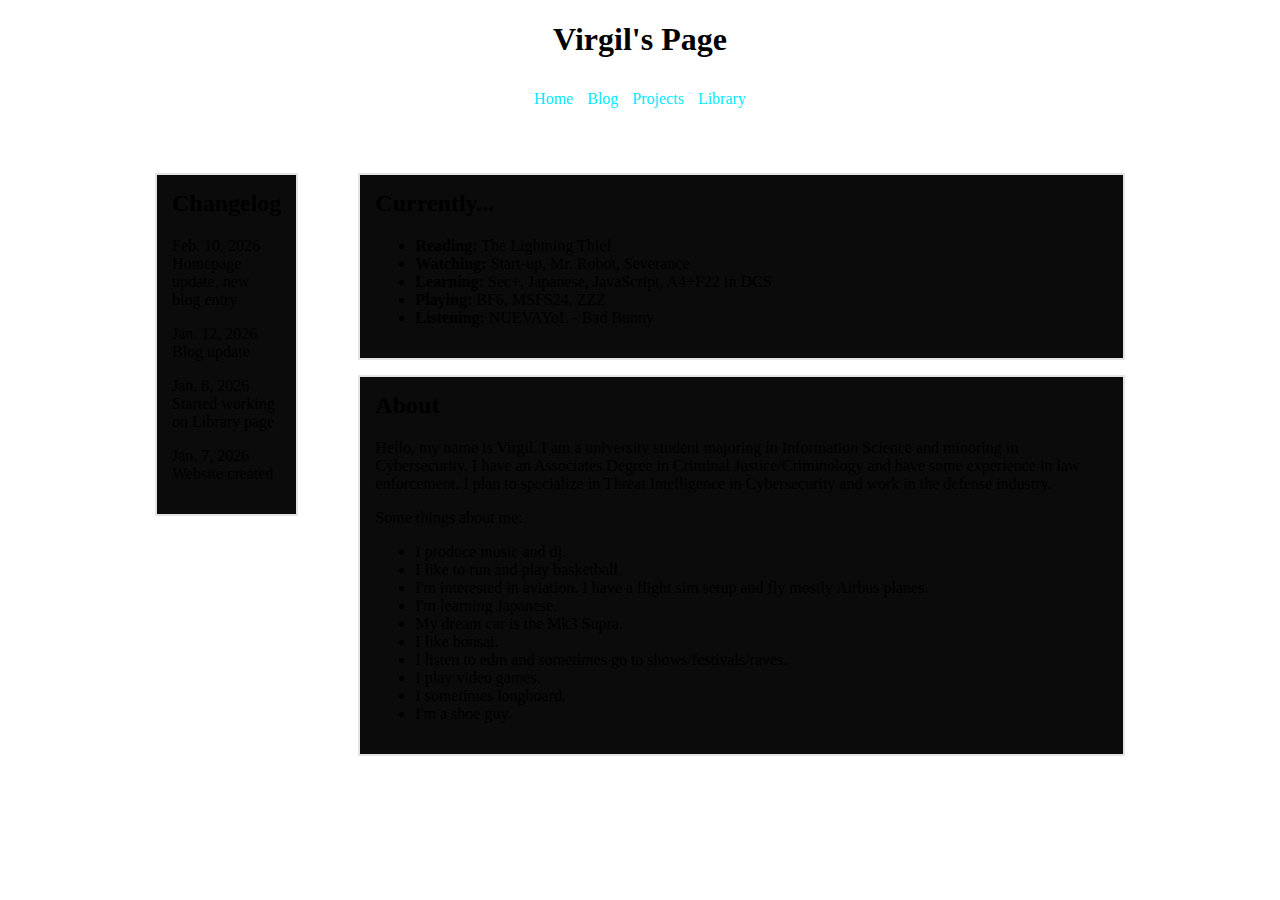
<file: index.html>
<!DOCTYPE html>
<html lang="en">
    <head>
        <meta charset="UTF-8">
        <meta name="viewport" content="width=device-width, initial-scale=1.0">
        <title>Virgil's Page</title>
        <link rel="stylesheet" href="css/main.css">
    </head>

    <body>
        <div class="page">
            <header class="mainHeader">
                <h1>Virgil's Page</h1> 
                <nav class="navBar">
                    <ul>
                        <li><a href="index.html">Home</a></li>
                        <li><a href="blog.html">Blog</a></li>
                        <li><a href="projects.html">Projects</a></li>
                        <li><a href="library.html">Library</a></li>
                    </ul>
                </nav>
            </header>
            
            <div class="mainLayout">
                <aside>
                    <div class="contentBox">
                        <h2>Changelog</h2>
                        <p>Feb. 10, 2026 <br> Homepage update, new blog entry</p>
                        <p>Jan. 12, 2026 <br> Blog update</p>
                        <p>Jan. 8, 2026 <br> Started working on Library page</p>
                        <p>Jan. 7, 2026 <br> Website created</p>
                    </div>
                </aside>  

                <main>
                    <div class="contentBox">
                        <h2>Currently...</h2>
                        <ul>
                            <li><strong>Reading:</strong> The Lightning Thief </li>
                            <li><strong>Watching:</strong> Start-up, Mr. Robot, Severance</li>
                            <li><strong>Learning:</strong> Sec+, Japanese, JavaScript, A4+F22 in DCS</li>
                            <li><strong>Playing:</strong> BF6, MSFS24, ZZZ</li>
                            <li><strong>Listening:</strong> NUEVAYoL - Bad Bunny</li>
                        </ul>
                    </div>
    
                    <div class="contentBox">
                        <h2>About</h2>
                        <p>Hello, my name is Virgil. I am a university student majoring in Information Science and minoring in Cybersecurity. I have an Associates Degree in Criminal Justice/Criminology and have some experience in law enforcement. I plan to specialize in Threat Intelligence in Cybersecurity and work in the defense industry.</p>
                        <p>Some things about me:</p>
                            <ul>
                                <li>I produce music and dj.</li>
                                <li>I like to run and play basketball.</li>
                                <li>I'm interested in aviation. I have a flight sim setup and fly mostly Airbus planes.</li>
                                <li>I'm learning Japanese.</li>
                                <li>My dream car is the Mk3 Supra.</li>
                                <li>I like bonsai.</li>
                                <li>I listen to edm and sometimes go to shows/festivals/raves.</li>
                                <li>I play video games.</li>
                                <li>I sometimes longboard.</li>
                                <li>I'm a shoe guy.</li>
                            </ul>
                    </div>    
                </main>
            </div>
        </div>
    </body>
</html>
</file>
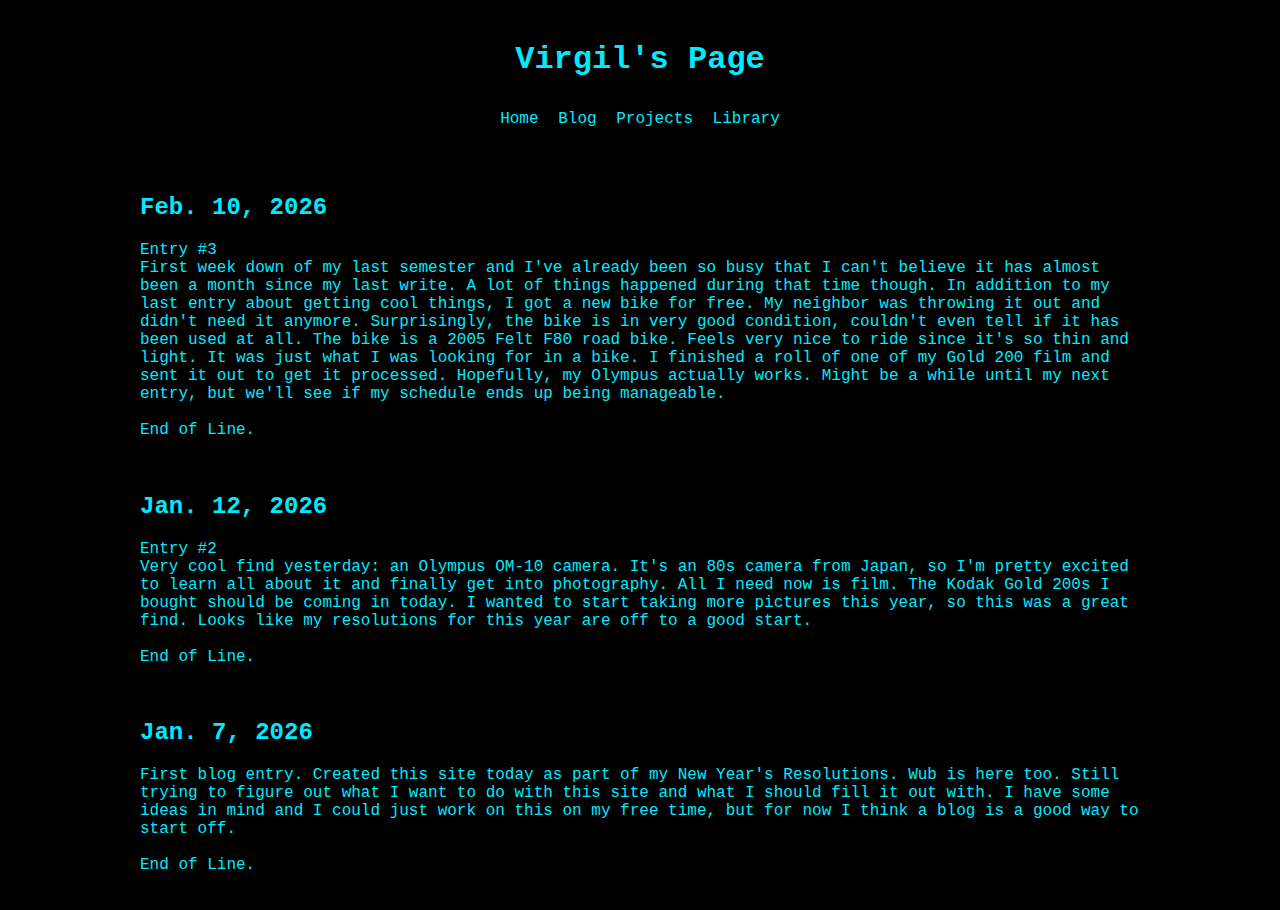
<file: blog.html>
<!DOCTYPE html>
<html lang="en">
    <head>
        <meta charset="UTF-8">
        <meta name="viewport" content="width=device-width, initial-scale=1.0">
        <title>Blog - Virgil's Page</title>
        <link rel="stylesheet" href="css/main.css">
    </head>

    <body class="mainBody">
        <div class="page">
            <header class="mainHeader">
                <h1>Virgil's Page</h1> 
                <nav class="navBar">
                    <ul>
                        <li><a href="index.html">Home</a></li>
                        <li><a href="blog.html">Blog</a></li>
                        <li><a href="projects.html">Projects</a></li>
                        <li><a href="library.html">Library</a></li>
                    </ul>
                </nav>
            </header>

            <br><br>

            
            <h2>Feb. 10, 2026</h2>
            <p>Entry #3 <br> First week down of my last semester and I've already been so busy that I can't believe it has almost been a month since my last write. A lot of things happened during that time though. In addition to my last entry about getting cool things, I got a new bike for free. My neighbor was throwing it out and didn't need it anymore. Surprisingly, the bike is in very good condition, couldn't even tell if it has been used at all. The bike is a 2005 Felt F80 road bike. Feels very nice to ride since it's so thin and light. It was just what I was looking for in a bike. I finished a roll of one of my Gold 200 film and sent it out to get it processed. Hopefully, my Olympus actually works. Might be a while until my next entry, but we'll see if my schedule ends up being manageable.  <br><br> End of Line.</p>

            <br>

            <h2>Jan. 12, 2026</h2>
            <p>Entry #2 <br> Very cool find yesterday: an Olympus OM-10 camera. It's an 80s camera from Japan, so I'm pretty excited to learn all about it and finally get into photography. All I need now is film. The Kodak Gold 200s I bought should be coming in today. I wanted to start taking more pictures this year, so this was a great find. Looks like my resolutions for this year are off to a good start. <br><br> End of Line.</p>

            <br>

            <h2>Jan. 7, 2026</h2>
            <p>First blog entry. Created this site today as part of my New Year's Resolutions. Wub is here too. Still trying to figure out what I want to do with this site and what I should fill it out with. I have some ideas in mind and I could just work on this on my free time, but for now I think a blog is a good way to start off. <br><br> End of Line.</p>
    </body>
</html>
</file>
<file: css/main.css>
/* Colors: #0B0B0B  #F64D00  #E4E4E4  #00eaff*/
.mainBody {
    font-family: 'Courier New', Courier, monospace;
    background-color: #000000;
    color: #00eaff;
    margin: 0 auto;
    padding: 20px;
    text-align: center;
}
    .page {
    max-width: 1000px;
    margin: 0 auto;
    text-align: left;
    }
    .mainLayout {
        display: flex;
        gap: 30px;
        align-items: flex-start;
    }
        @media (max-width: 900px) {
            .mainLayout {
                flex-direction: column;
            }

            aside {
                width: 100%;
            }
        }


.mainHeader {
    text-align: center;
}
    .navBar {
        display: flex;
        list-style: none;
        margin: 0%;
        padding: 0%;
    }
        .navBar li {
            display: inline-block;
            position: relative;
        }
        .navBar ul {
            text-align: center;
            padding: 5px;
            margin: 0 auto;
        }    
        .navBar ul li {
            list-style-type: none;
            text-align: center;
            padding: 5px;
        }


.content {
    display: grid;
    grid-template-columns: repeat(auto-fit, minmax(250px, 1fr));
    gap: 20px;
    flex: 1;
}

    @media (max-width: 900px) {
        .content {
            grid-template-columns: 1fr;
        }
    }
    .contentBox {
        border: 2px solid #E4E4E4;
        padding: 15px;
        background-color: #0B0B0B;
        margin: 15px;
    }
        .contentBox h2 {
            margin-top: 0;
        }
        
    .mainLayout {
    display: flex;
    gap: 30px;
    align-items: flex-start;
    padding-top: 40px;
    }

.figBox {
    display: flex;
    justify-content: center;
    align-items: flex-start;
    gap: 20px; 
    padding: 15px;
    margin: 0 auto;
    max-width: 100%;
}

aside {
    width: 250px;
}



a {
    color: #00eaff;
    text-decoration: none;
}
    a:hover {
    box-shadow: 0 0 10px #00eaff;
    }
    figure a {
        display: inline-block;
    }
</file>
